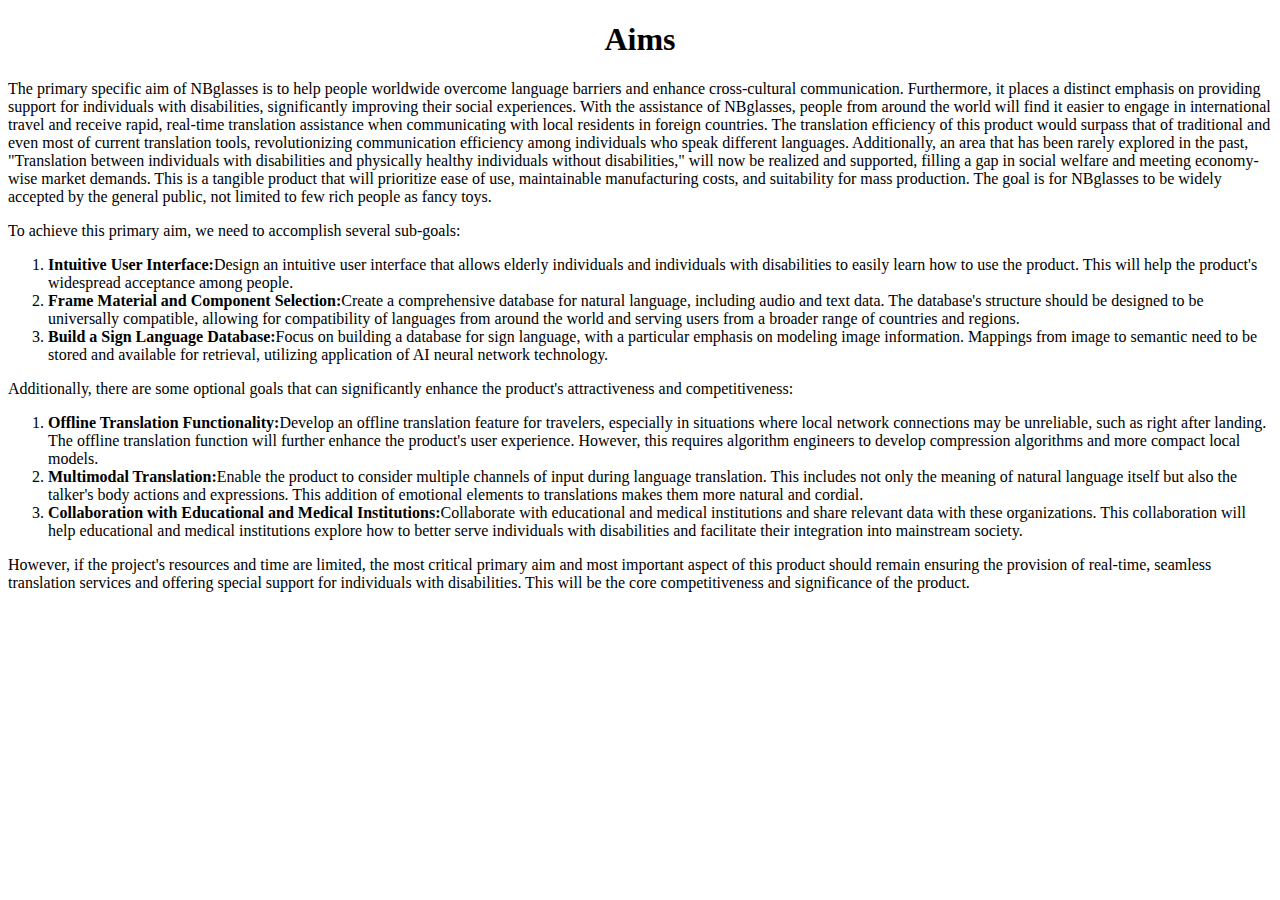
<file: aims.html>
<!DOCTYPE html>
<html>
    
    <body>
        <h1 align="center">Aims</h1>
        <p> The primary specific aim of NBglasses is to help people worldwide overcome language barriers and enhance cross-cultural communication. Furthermore, it places a distinct emphasis on providing support for individuals with disabilities, significantly improving their social experiences. With the assistance of NBglasses, people from around the world will find it easier to engage in international travel and receive rapid, real-time translation assistance when communicating with local residents in foreign countries. The translation efficiency of this product would surpass that of traditional and even most of current translation tools, revolutionizing communication efficiency among individuals who speak different languages. Additionally, an area that has been rarely explored in the past, "Translation between individuals with disabilities and physically healthy individuals without disabilities," will now be realized and supported, filling a gap in social welfare and meeting economy-wise market demands. This is a tangible product that will prioritize ease of use, maintainable manufacturing costs, and suitability for mass production. The goal is for NBglasses to be widely accepted by the general public, not limited to few rich people as fancy toys. 
        </p>
        <p>To achieve this primary aim, we need to accomplish several sub-goals:</p>
        <ol>
            <li><b>Intuitive User Interface:</b>Design an intuitive user interface that allows elderly individuals and individuals with disabilities to easily learn how to use the product. This will help the product's widespread acceptance among people. </li>
            <li><b>Frame Material and Component Selection:</b>Create a comprehensive database for natural language, including audio and text data. The database's structure should be designed to be universally compatible, allowing for compatibility of languages from around the world and serving users from a broader range of countries and regions.
            </li>
            <li><b>Build a Sign Language Database:</b>Focus on building a database for sign language, with a particular emphasis on modeling image information. Mappings from image to semantic need to be stored and available for retrieval, utilizing application of AI neural network technology. </li>

        </ol>
        <p>Additionally, there are some optional goals that can significantly enhance the product's attractiveness and competitiveness: </p>
        <ol>
            <li><b>Offline Translation Functionality:</b>Develop an offline translation feature for travelers, especially in situations where local network connections may be unreliable, such as right after landing. The offline translation function will further enhance the product's user experience. However, this requires algorithm engineers to develop compression algorithms and more compact local models. </li>
            <li><b>Multimodal Translation:</b>Enable the product to consider multiple channels of input during language translation. This includes not only the meaning of natural language itself but also the talker's body actions and expressions. This addition of emotional elements to translations makes them more natural and cordial.</li>
            <li><b>Collaboration with Educational and Medical Institutions:</b>Collaborate with educational and medical institutions and share relevant data with these organizations. This collaboration will help educational and medical institutions explore how to better serve individuals with disabilities and facilitate their integration into mainstream society.</li>
        </ol>
        <p>However, if the project's resources and time are limited, the most critical primary aim and most important aspect of this product should remain ensuring the provision of real-time, seamless translation services and offering special support for individuals with disabilities. This will be the core competitiveness and significance of the product. </p>
        
    </body>
</html>
</file>
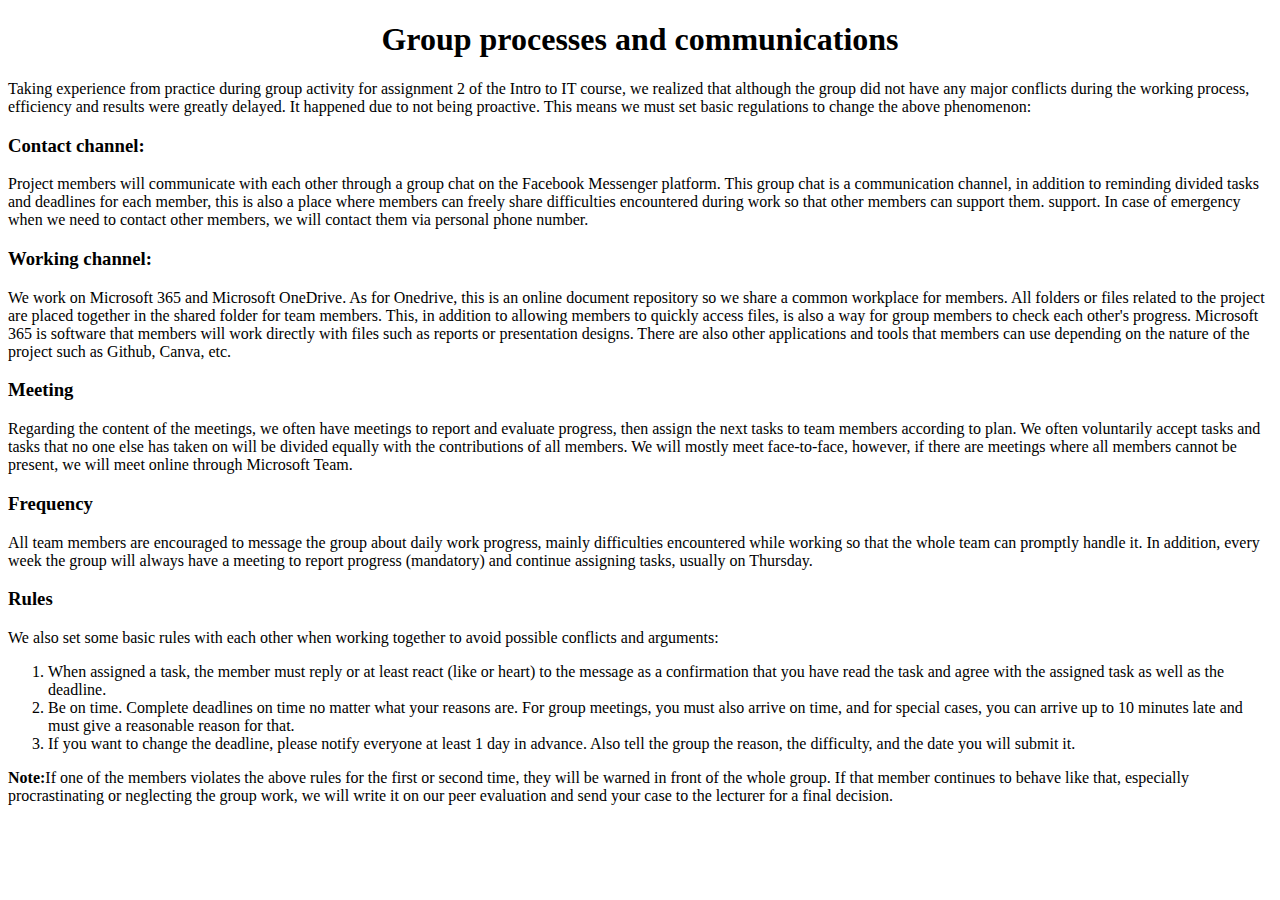
<file: group_process.html>
<!DOCTYPE html>
<html>
    <body>
        <h1 align="center">Group processes and communications</h1>
        <p>Taking experience from practice during group activity for assignment 2 of the Intro to IT course, we realized that although the group did not have any major conflicts during the working process, efficiency and results were greatly delayed. It happened due to not being proactive. This means we must set basic regulations to change the above phenomenon: </p>
        <h3>Contact channel: </h3>
        <p>Project members will communicate with each other through a group chat on the Facebook Messenger platform. This group chat is a communication channel, in addition to reminding divided tasks and deadlines for each member, this is also a place where members can freely share difficulties encountered during work so that other members can support them. support. In case of emergency when we need to contact other members, we will contact them via personal phone number.</p>
        <h3>Working channel: </h3>
        <p>We work on Microsoft 365 and Microsoft OneDrive. As for Onedrive, this is an online document repository so we share a common workplace for members. All folders or files related to the project are placed together in the shared folder for team members. This, in addition to allowing members to quickly access files, is also a way for group members to check each other's progress. Microsoft 365 is software that members will work directly with files such as reports or presentation designs. There are also other applications and tools that members can use depending on the nature of the project such as Github, Canva, etc.</p>
        <h3>Meeting</h3>
        <p>Regarding the content of the meetings, we often have meetings to report and evaluate progress, then assign the next tasks to team members according to plan. We often voluntarily accept tasks and tasks that no one else has taken on will be divided equally with the contributions of all members. We will mostly meet face-to-face, however, if there are meetings where all members cannot be present, we will meet online through Microsoft Team. </p>
        <h3>Frequency</h3>
        <p>All team members are encouraged to message the group about daily work progress, mainly difficulties encountered while working so that the whole team can promptly handle it. In addition, every week the group will always have a meeting to report progress (mandatory) and continue assigning tasks, usually on Thursday.</p>
        <h3>Rules</h3>
        <p>We also set some basic rules with each other when working together to avoid possible conflicts and arguments: </p>
        <ol>
            <li> When assigned a task, the member must reply or at least react (like or heart) to the message as a confirmation that you have read the task and agree with the assigned task as well as the deadline. </li>
            <li>Be on time. Complete deadlines on time no matter what your reasons are. For group meetings, you must also arrive on time, and for special cases, you can arrive up to 10 minutes late and must give a reasonable reason for that.</li>
            <li>If you want to change the deadline, please notify everyone at least 1 day in advance. Also tell the group the reason, the difficulty, and the date you will submit it.</li>
        </ol>
        <p><b>Note:</b>If one of the members violates the above rules for the first or second time, they will be warned in front of the whole group. If that member continues to behave like that, especially procrastinating or neglecting the group work, we will write it on our peer evaluation and send your case to the lecturer for a final decision. </p>


    </body>
</html>
</file>
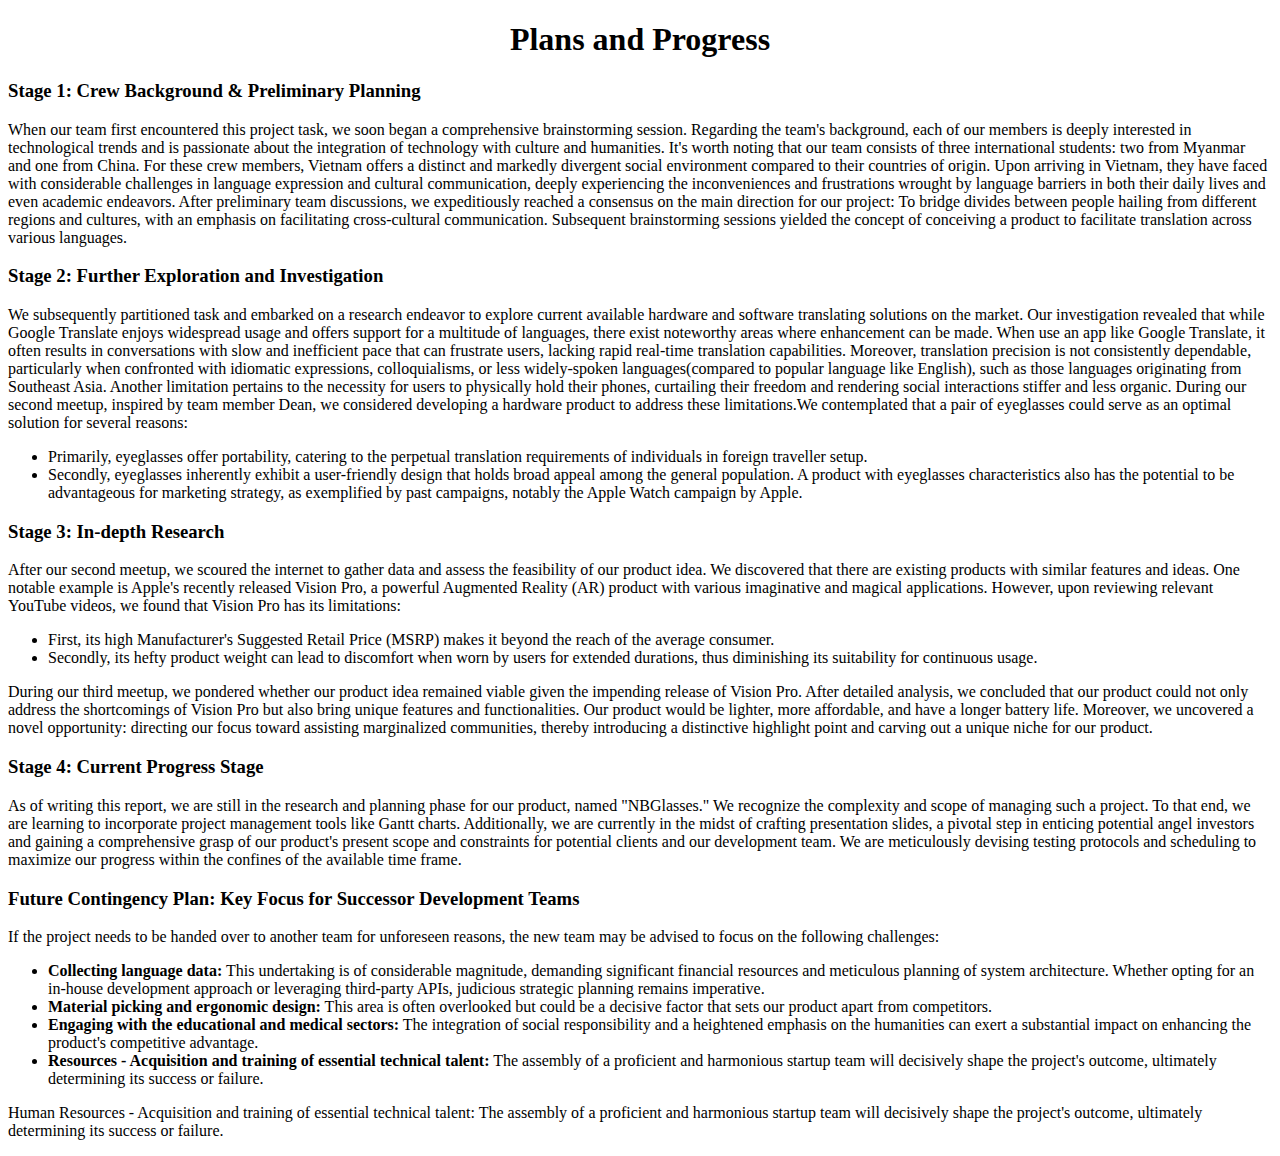
<file: plan_and_progress.html>
<!DOCTYPE html>
<html>
<body>
	<h1 align="center">Plans and Progress</h1>
	<h3>Stage 1: Crew Background & Preliminary Planning</h3>
    <p>When our team first encountered this project task, we soon began a comprehensive brainstorming session. Regarding the team's background, each of our members is deeply interested in technological trends and is passionate about the integration of technology with culture and humanities. It's worth noting that our team consists of three international students: two from Myanmar and one from China. For these crew members, Vietnam offers a distinct and markedly divergent social environment compared to their countries of origin. Upon arriving in Vietnam, they have faced with considerable challenges in language expression and cultural communication, deeply experiencing the inconveniences and frustrations wrought by language barriers in both their daily lives and even academic endeavors. After preliminary team discussions, we expeditiously reached a consensus on the main direction for our project: To bridge divides between people hailing from different regions and cultures, with an emphasis on facilitating cross-cultural communication. Subsequent brainstorming sessions yielded the concept of conceiving a product to facilitate translation across various languages.</p>
    <h3>Stage 2: Further Exploration and Investigation</h3>
    <p>We subsequently partitioned task and embarked on a research endeavor to explore current available hardware and software translating solutions on the market. Our investigation revealed that while Google Translate enjoys widespread usage and offers support for a multitude of languages, there exist noteworthy areas where enhancement can be made. When use an app like Google Translate, it often results in conversations with slow and inefficient pace that can frustrate users, lacking rapid real-time translation capabilities. Moreover, translation precision is not consistently dependable, particularly when confronted with idiomatic expressions, colloquialisms, or less widely-spoken languages(compared to popular language like English), such as those languages originating from Southeast Asia. Another limitation pertains to the necessity for users to physically hold their phones, curtailing their freedom and rendering social interactions stiffer and less organic. 
    During our second meetup, inspired by team member Dean, we considered developing a hardware product to address these limitations.We contemplated that a pair of eyeglasses could serve as an optimal solution for several reasons:</p>
    
    <ul>
        <li>Primarily, eyeglasses offer portability, catering to the perpetual translation requirements of individuals in foreign traveller setup. </li>
        <li>Secondly, eyeglasses inherently exhibit a user-friendly design that holds broad appeal among the general population. A product with eyeglasses characteristics also has the potential to be advantageous for marketing strategy, as exemplified by past campaigns, notably the Apple Watch campaign by Apple. </li>
    </ul>
    <h3>Stage 3: In-depth Research </h3>
    <p>After our second meetup, we scoured the internet to gather data and assess the feasibility of our product idea. We discovered that there are existing products with similar features and ideas. One notable example is Apple's recently released Vision Pro, a powerful Augmented Reality (AR) product with various imaginative and magical applications. However, upon reviewing relevant YouTube videos, we found that Vision Pro has its limitations: </p>
    <ul>
        <li>First, its high Manufacturer's Suggested Retail Price (MSRP) makes it beyond the reach of the average consumer. </li>
        <li>Secondly, its hefty product weight can lead to discomfort when worn by users for extended durations, thus diminishing its suitability for continuous usage. </li>
    </ul>
	<p>During our third meetup, we pondered whether our product idea remained viable given the impending release of Vision Pro. After detailed analysis, we concluded that our product could not only address the shortcomings of Vision Pro but also bring unique features and functionalities. Our product would be lighter, more affordable, and have a longer battery life. Moreover, we uncovered a novel opportunity: directing our focus toward assisting marginalized communities, thereby introducing a distinctive highlight point and carving out a unique niche for our product. 
    </p>
    <h3>Stage 4: Current Progress Stage </h3>
    <p>As of writing this report, we are still in the research and planning phase for our product, named "NBGlasses." We recognize the complexity and scope of managing such a project. To that end, we are learning to incorporate project management tools like Gantt charts. Additionally, we are currently in the midst of crafting presentation slides, a pivotal step in enticing potential angel investors and gaining a comprehensive grasp of our product's present scope and constraints for potential clients and our development team. We are meticulously devising testing protocols and scheduling to maximize our progress within the confines of the available time frame. </p>
    <h3>Future Contingency Plan: Key Focus for Successor Development Teams </h3>
    <p>If the project needs to be handed over to another team for unforeseen reasons, the new team may be advised to focus on the following challenges: </p>
    <ul>
        <li><b>Collecting language data:</b> This undertaking is of considerable magnitude, demanding significant financial resources and meticulous planning of system architecture. Whether opting for an in-house development approach or leveraging third-party APIs, judicious strategic planning remains imperative.  </li>
        <li><b>Material picking and ergonomic design:</b> This area is often overlooked but could be a decisive factor that sets our product apart from competitors.</li>
        <li><b>Engaging with the educational and medical sectors:</b> The integration of social responsibility and a heightened emphasis on the humanities can exert a substantial impact on enhancing the product's competitive advantage. </li>
        <li><b>Resources - Acquisition and training of essential technical talent:</b> The assembly of a proficient and harmonious startup team will decisively shape the project's outcome, ultimately determining its success or failure. </li>
    </ul>
    <p>Human Resources - Acquisition and training of essential technical talent: The assembly of a proficient and harmonious startup team will decisively shape the project's outcome, ultimately determining its success or failure. </p>
</body>
</html>
</file>
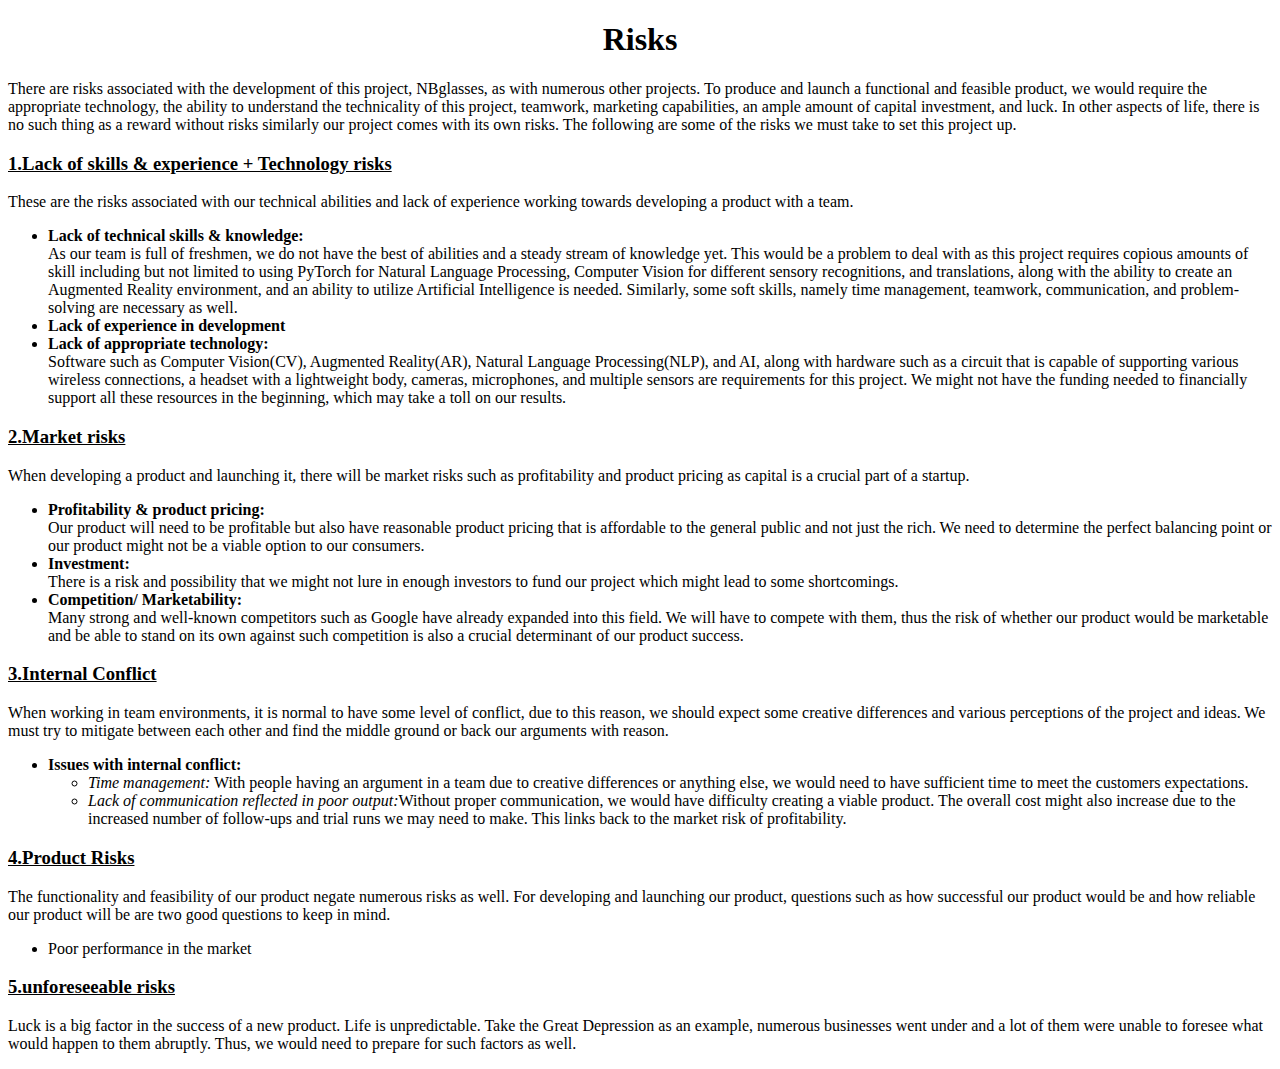
<file: risks.html>
<!DOCTYPE html>
<html>
    
    <body>
        <h1 align="center">Risks</h1>
        <p>There are risks associated with the development of this project, NBglasses, as with numerous other projects. To produce and launch a functional and feasible product, we would require the appropriate technology, the ability to understand the technicality of this project, teamwork, marketing capabilities, an ample amount of capital investment, and luck. In other aspects of life, there is no such thing as a reward without risks similarly our project comes with its own risks. The following are some of the risks we must take to set this project up. </p>
        <h3><u>1.Lack of skills & experience + Technology risks</u></h3>
        <p>These are the risks associated with our technical abilities and lack of experience working towards developing a product with a team.</p>
        <ul>
            <li><b>Lack of technical skills & knowledge:</b>
            <br>As our team is full of freshmen, we do not have the best of abilities and a steady stream of knowledge yet. This would be a problem to deal with as this project requires copious amounts of skill including but not limited to using PyTorch for Natural Language Processing, Computer Vision for different sensory recognitions, and translations, along with the ability to create an Augmented Reality environment, and an ability to utilize Artificial Intelligence is needed. Similarly, some soft skills, namely time management, teamwork, communication, and problem-solving are necessary as well.  </li>
            <li><b>Lack of experience in development</b></li>
            <li><b>Lack of appropriate technology:</b>
            <br>Software such as Computer Vision(CV), Augmented Reality(AR), Natural Language Processing(NLP), and AI, along with hardware such as a circuit that is capable of supporting various wireless connections, a headset with a lightweight body, cameras, microphones, and multiple sensors are requirements for this project. We might not have the funding needed to financially support all these resources in the beginning, which may take a toll on our results. </li>
        </ul>
        <h3><u>2.Market risks </u></h3>
        <p>When developing a product and launching it, there will be market risks such as profitability and product pricing as capital is a crucial part of a startup. </p>
        <ul>
            <li><b>Profitability & product pricing:  </b>
            <br>Our product will need to be profitable but also have reasonable product pricing that is affordable to the general public and not just the rich. We need to determine the perfect balancing point or our product might not be a viable option to our consumers. </li>
            <li><b>Investment:  </b>
            <br>There is a risk and possibility that we might not lure in enough investors to fund our project which might lead to some shortcomings.</li>
            <li><b>Competition/ Marketability: </b>
            <br>Many strong and well-known competitors such as Google have already expanded into this field. We will have to compete with them, thus the risk of whether our product would be marketable and be able to stand on its own against such competition is also a crucial determinant of our product success.  
        </li>

        </ul>
        <h3><u>3.Internal Conflict</u></h3>
        <p>When working in team environments, it is normal to have some level of conflict, due to this reason, we should expect some creative differences and various perceptions of the project and ideas. We must try to mitigate between each other and find the middle ground or back our arguments with reason. </p>
        <ul>
            <li><b>Issues with internal conflict:</b></li>
            <ul>
                <li><i>Time management:</i> With people having an argument in a team due to creative differences or anything else, we would need to have sufficient time to meet the customers expectations. </li>
                <li><i>Lack of communication reflected in poor output:</i>Without proper communication, we would have difficulty creating a viable product. The overall cost might also increase due to the increased number of follow-ups and trial runs we may need to make. This links back to the market risk of profitability. </li>
            </ul>
        </ul>
        <h3><u>4.Product Risks</u></h3>
        <p>The functionality and feasibility of our product negate numerous risks as well. For developing and launching our product, questions such as how successful our product would be and how reliable our product will be are two good questions to keep in mind. </p>
        <ul>
            <li>Poor performance in the market  </li>
        </ul>
        <h3><u>5.unforeseeable risks</u></h3>
        <p>Luck is a big factor in the success of a new product. Life is unpredictable. Take the Great Depression as an example, numerous businesses went under and a lot of them were unable to foresee what would happen to them abruptly. Thus, we would need to prepare for such factors as well.</p>
        
    </body>
</html>
</file>
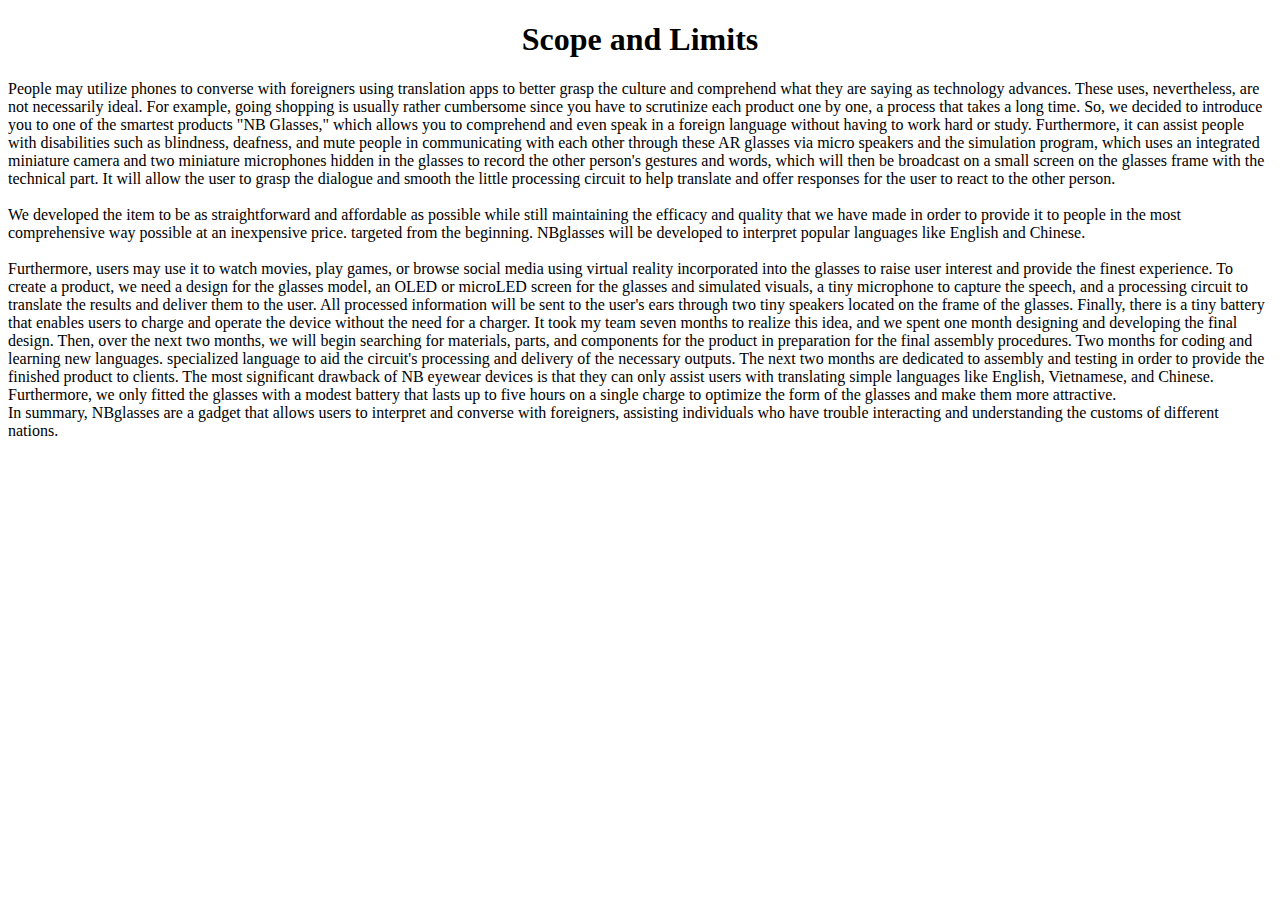
<file: scope_and_limit.html>
<!DOCTYPE html>
<html>
    <body>
        <h1 align="center">Scope and Limits</h1>
        <p>People may utilize phones to converse with foreigners using translation apps to better grasp the culture and comprehend what they are saying as technology advances. These uses, nevertheless, are not necessarily ideal. For example, going shopping is usually rather cumbersome since you have to scrutinize each product one by one, a process that takes a long time. So, we decided to introduce you to one of the smartest products "NB Glasses," which allows you to comprehend and even speak in a foreign language without having to work hard or study. Furthermore, it can assist people with disabilities such as blindness, deafness, and mute people in communicating with each other through these AR glasses via micro speakers and the simulation program, which uses an integrated miniature camera and two miniature microphones hidden in the glasses to record the other person's gestures and words, which will then be broadcast on a small screen on the glasses frame with the technical part. It will allow the user to grasp the dialogue and smooth the little processing circuit to help translate and offer responses for the user to react to the other person.
        <br>
        <br> We developed the item to be as straightforward and affordable as possible while still maintaining the efficacy and quality that we have made in order to provide it to people in the most comprehensive way possible at an inexpensive price. targeted from the beginning. NBglasses will be developed to interpret popular languages like English and Chinese. 
        <br>
        <br>Furthermore, users may use it to watch movies, play games, or browse social media using virtual reality incorporated into the glasses to raise user interest and provide the finest experience. To create a product, we need a design for the glasses model, an OLED or microLED screen for the glasses and simulated visuals, a tiny microphone to capture the speech, and a processing circuit to translate the results and deliver them to the user. All processed information will be sent to the user's ears through two tiny speakers located on the frame of the glasses. Finally, there is a tiny battery that enables users to charge and operate the device without the need for a charger. It took my team seven months to realize this idea, and we spent one month designing and developing the final design. Then, over the next two 
        months, we will begin searching for materials, parts, and components for the product in preparation for the final assembly procedures. Two months for coding and learning new languages. specialized language to aid the circuit's processing and delivery of the necessary outputs. The next two months are dedicated to assembly and testing in order to provide the finished product to clients. The most significant drawback of NB eyewear devices is that they can only assist users with translating simple languages like English, Vietnamese, and Chinese. Furthermore, we only fitted the glasses with a modest battery that lasts up to five hours on a single charge to optimize the form of the glasses and make them more attractive. 
        <br>In summary, NBglasses are a gadget that allows users to interpret and converse with foreigners, assisting individuals who have trouble interacting and understanding the customs of different nations. </p>
    </body>
</html>
</file>
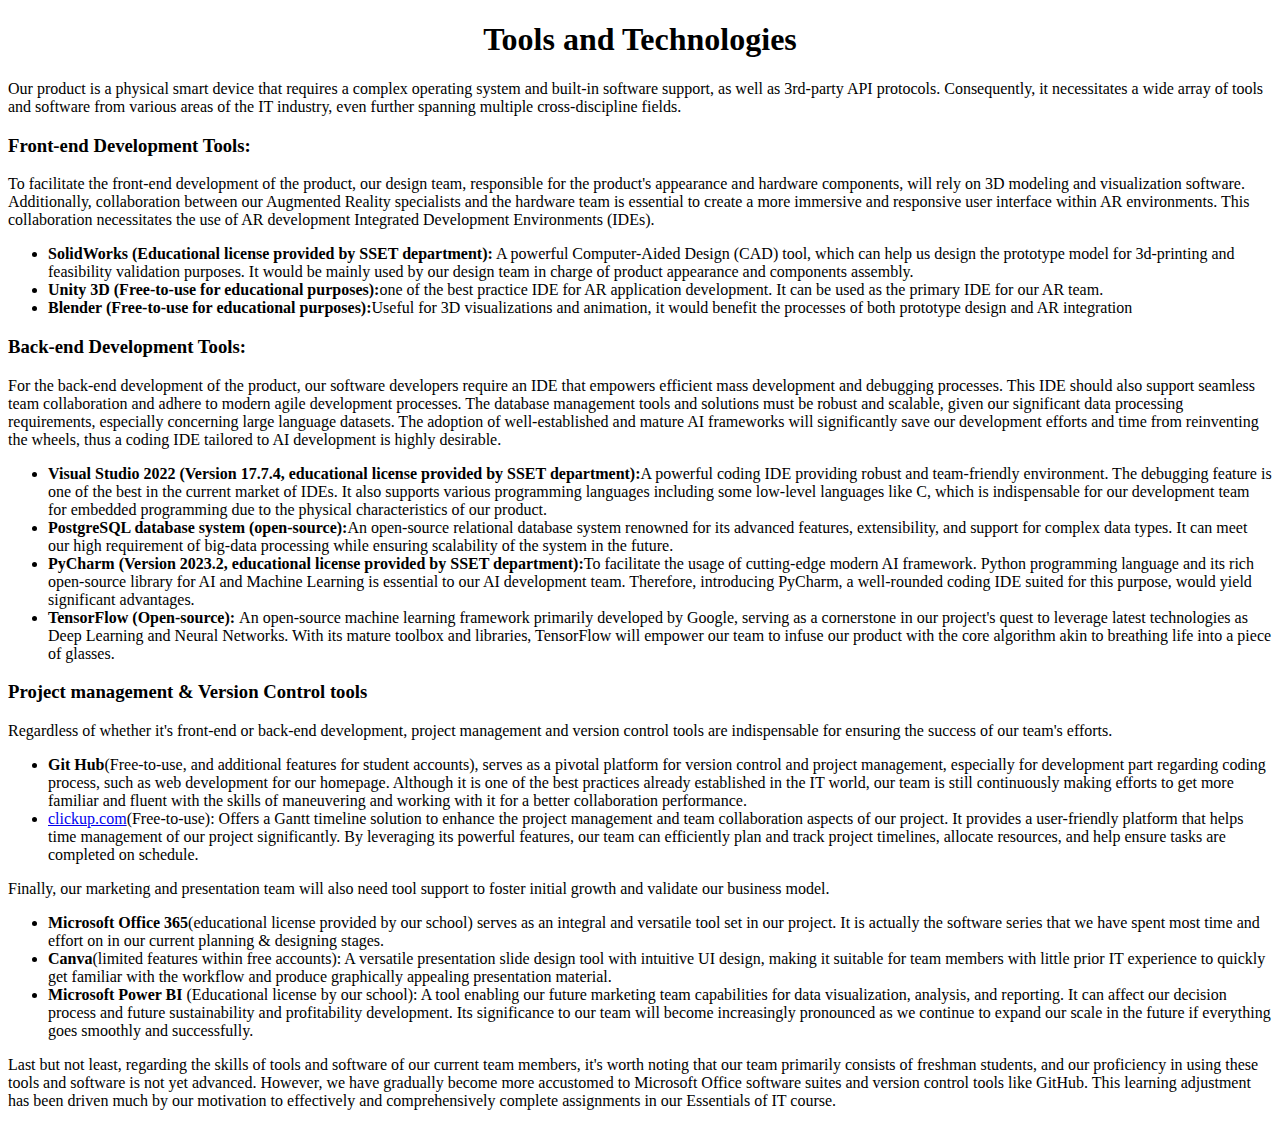
<file: tools_and_tech.html>
<!DOCTYPE html>
<html>
    <body>
        <h1 align="center">Tools and Technologies</h1>
        <p>Our product is a physical smart device that requires a complex operating system and built-in software support, as well as 3rd-party API protocols. Consequently, it necessitates a wide array of tools and software from various areas of the IT industry, even further spanning multiple cross-discipline fields. </p>
        <h3>Front-end Development Tools: </h3>
        <p>To facilitate the front-end development of the product, our design team, responsible for the product's appearance and hardware components, will rely on 3D modeling and visualization software. Additionally, collaboration between our Augmented Reality specialists and the hardware team is essential to create a more immersive and responsive user interface within AR environments. This collaboration necessitates the use of AR development Integrated Development Environments (IDEs). </p>
        <ul>
            <li><b>SolidWorks (Educational license provided by SSET department):</b> A powerful Computer-Aided Design (CAD) tool, which can help us design the prototype model for 3d-printing and feasibility validation purposes. It would be mainly used by our design team in charge of product appearance and components assembly. </li>
            <li><b>Unity 3D (Free-to-use for educational purposes):</b>one of the best practice IDE for AR application development. It can be used as the primary IDE for our AR team. </li>
            <li><b>Blender (Free-to-use for educational purposes):</b>Useful for 3D visualizations and animation, it would benefit the processes of both prototype design and AR integration</li>
        </ul>
        <h3>Back-end Development Tools: </h3>
        <p>For the back-end development of the product, our software developers require an IDE that empowers efficient mass development and debugging processes. This IDE should also support seamless team collaboration and adhere to modern agile development processes. The database management tools and solutions must be robust and scalable, given our significant data processing requirements, especially concerning large language datasets. The adoption of well-established and mature AI frameworks will significantly save our development efforts and time from reinventing the wheels, thus a coding IDE tailored to AI development is highly desirable. </p>
        <ul>
            <li><b>Visual Studio 2022 (Version 17.7.4, educational license provided by SSET department):</b>A powerful coding IDE providing robust and team-friendly environment. The debugging feature is one of the best in the current market of IDEs. It also supports various programming languages including some low-level languages like C, which is indispensable for our development team for embedded programming due to the physical characteristics of our product.</li>
            <li><b>PostgreSQL database system (open-source):</b>An open-source relational database system renowned for its advanced features, extensibility, and support for complex data types. It can meet our high requirement of big-data processing while ensuring scalability of the system in the future.</li>
            <li><b>PyCharm (Version 2023.2, educational license provided by SSET department):</b>To facilitate the usage of cutting-edge modern AI framework. Python programming language and its rich open-source library for AI and Machine Learning is essential to our AI development team. Therefore, introducing PyCharm, a well-rounded coding IDE suited for this purpose, would yield significant advantages. </li>
            <li><b>TensorFlow (Open-source): </b> An open-source machine learning framework primarily developed by Google, serving as a cornerstone in our project's quest to leverage latest technologies as Deep Learning and Neural Networks. With its mature toolbox and libraries, TensorFlow will empower our team to infuse our product with the core algorithm akin to breathing life into a piece of glasses.</li>
        </ul>
        <h3>Project management & Version Control tools </h3>
        <p>Regardless of whether it's front-end or back-end development, project management and version control tools are indispensable for ensuring the success of our team's efforts.</p>
        <ul>
            <li><b>Git Hub</b>(Free-to-use, and additional features for student accounts), serves as a pivotal platform for version control and project management, especially for development part regarding coding process, such as web development for our homepage. Although it is one of the best practices already established in the IT world, our team is still continuously making efforts to get more familiar and fluent with the skills of maneuvering and working with it for a better collaboration performance. </li>
            <li><a href="https://clickup.com">clickup.com</a>(Free-to-use): Offers a Gantt timeline solution to enhance the project management and team collaboration aspects of our project. It provides a user-friendly platform that helps time management of our project significantly. By leveraging its powerful features, our team can efficiently plan and track project timelines, allocate resources, and help ensure tasks are completed on schedule.</li>
        </ul>
        <p>Finally, our marketing and presentation team will also need tool support to foster initial growth and validate our business model. </p>
        <ul>
            <li><b>Microsoft Office 365</b>(educational license provided by our school) serves as an integral and versatile tool set in our project. It is actually the software series that we have spent most time and effort on in our current planning & designing stages. </li>
            <li><b>Canva</b>(limited features within free accounts): A versatile presentation slide design tool with intuitive UI design, making it suitable for team members with little prior IT experience to quickly get familiar with the workflow and produce graphically appealing presentation material. </li>
            <li><b>Microsoft Power BI</b> (Educational license by our school): A tool enabling our future marketing team capabilities for data visualization, analysis, and reporting. It can affect our decision process and future sustainability and profitability development. Its significance to our team will become increasingly pronounced as we continue to expand our scale in the future if everything goes smoothly and successfully. </li>
        </ul>
        <p>Last but not least, regarding the skills of tools and software of our current team members, it's worth noting that our team primarily consists of freshman students, and our proficiency in using these tools and software is not yet advanced. However, we have gradually become more accustomed to Microsoft Office software suites and version control tools like GitHub. This learning adjustment has been driven much by our motivation to effectively and comprehensively complete assignments in our Essentials of IT course. </p>
    </body>
</html>
</file>
